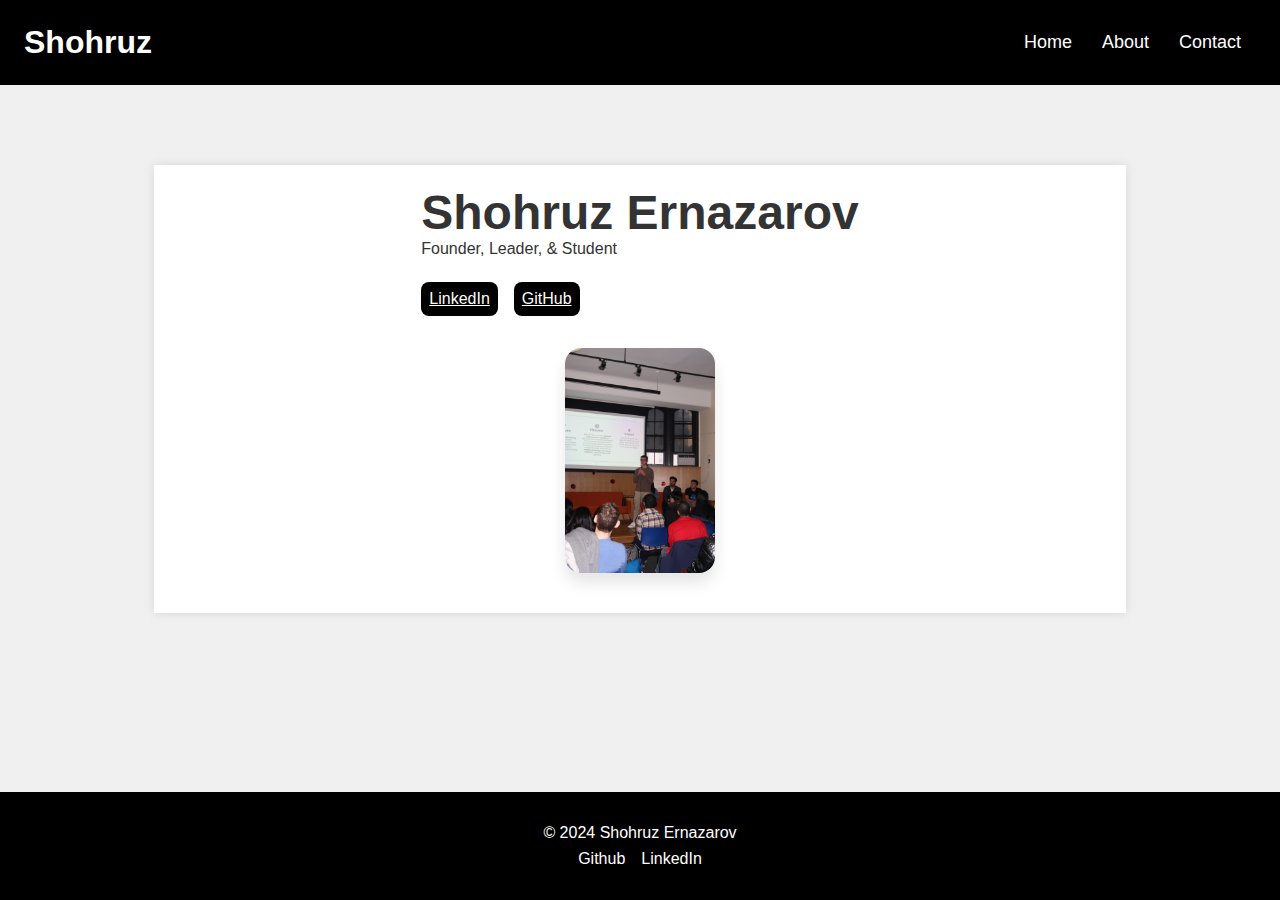
<file: index.html>
<!DOCTYPE html>
<html lang="en">
  <head>
    <meta charset="UTF-8" />
    <meta name="viewport" content="width=device-width, initial-scale=1.0" />
    <link rel="stylesheet" href="styles.css" />
    <title>Shohruz Ernazarov</title>
  </head>
  <body>
    <header>
      <nav class="flex justify-between items-center">
        <h1>Shohruz</h1>
        <ul class="flex justify-center items-center">
          <li class=""><a href="index.html">Home</a></li>
          <li><a href="about.html">About</a></li>
          <li><a href="contact.html">Contact</a></li>
        </ul>
      </nav>
    </header>

    <main>
      <section class="my-20 px-8">
        <div class="container">
          <div
            class="flex flex-col sm:flex-row justify-around items-center gap-8"
          >
            <div class="flex flex-col gap-6">
              <div>
                <h1 class="text-5xl font-bold">Shohruz Ernazarov</h1>
                <p>Founder, Leader, & Student</p>
              </div>
              <div class="flex gap-4">
                <a
                  href="https://www.linkedin.com/in/shohruz-ernazarov/"
                  target="_blank"
                  class="rounded-lg text-white bg-black hover:bg-[#0A66C2] w-10 px-2 py-2"
                  >LinkedIn
                </a>
                <a
                  href="https://github.com/ShohruzE"
                  target="_blank"
                  class="rounded-lg text-white bg-black w-10 px-2 py-2"
                  >GitHub
                </a>
                </a>
              </div>
            </div>
            <div>
              <img
                src="/images/hero.jpg"
                alt="hero"
                class="rounded-2xl drop-shadow-xl border-b-8 border-r-4 border-slate-500 hero"
              />
            </div>
          </div>
        </div>
      </section>
    </main>

    <footer>
      <div class="content">
        <p>&copy; 2024 Shohruz Ernazarov</p>
        <div>
          <a href="https://github.com/ShohruzE" target="_blank">Github</a>
          <a
            href="https://www.linkedin.com/in/shohruz-ernazarov/"
            target="_blank"
            >LinkedIn</a
          >
        </div>
      </div>
    </footer>
  </body>
</html>
</file>
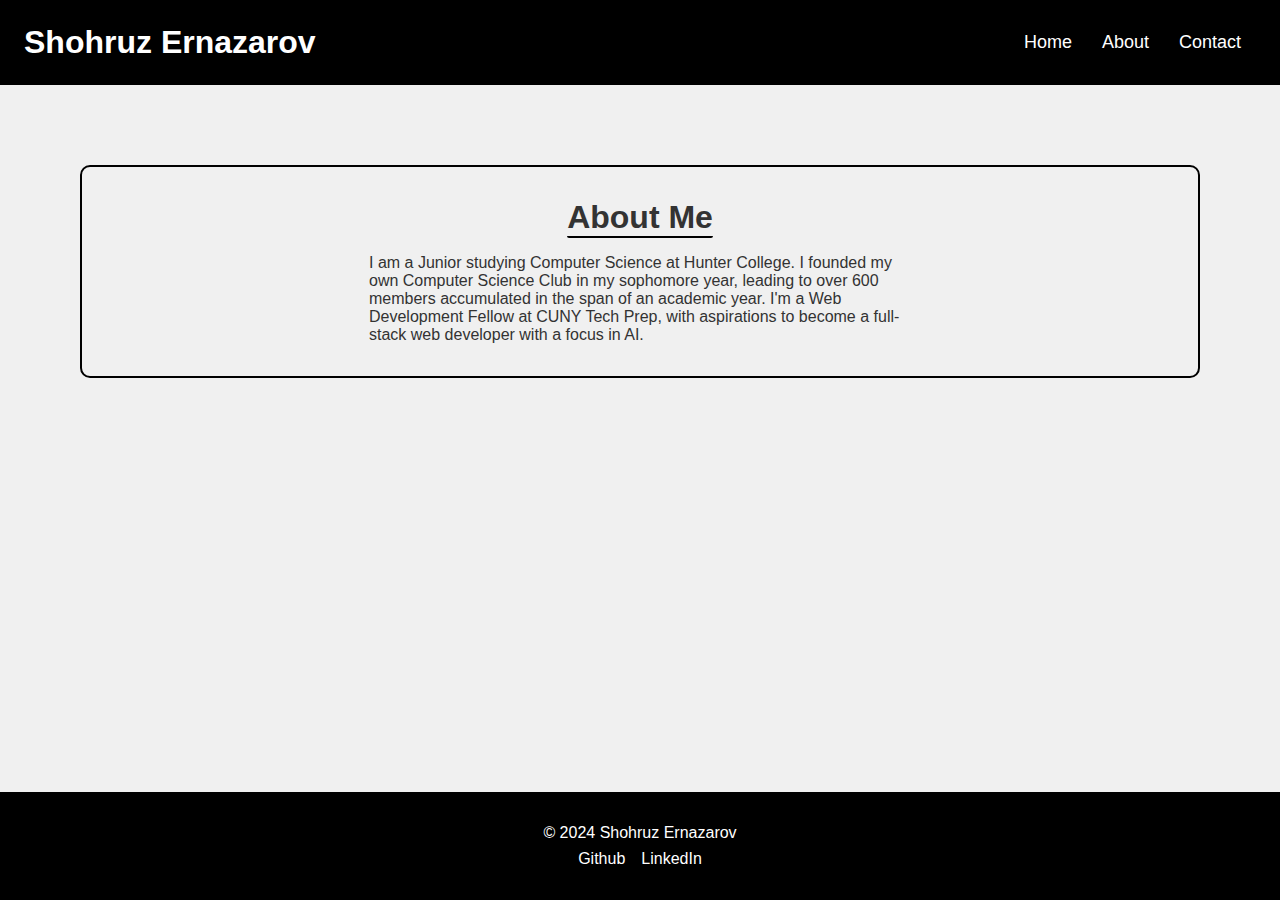
<file: about.html>
<!DOCTYPE html>
<html lang="en">
  <head>
    <meta charset="UTF-8" />
    <meta name="viewport" content="width=device-width, initial-scale=1.0" />
    <link rel="stylesheet" href="styles.css" />
    <title>Shohruz</title>
  </head>
  <body>
    <header>
      <nav class="flex justify-between items-center">
        <h1>Shohruz Ernazarov</h1>
        <ul class="flex justify-center items-center">
          <li class=""><a href="index.html">Home</a></li>
          <li><a href="about.html">About</a></li>
          <li><a href="contact.html">Contact</a></li>
        </ul>
      </nav>
    </header>

    <main>
      <section class="about">
        <div class="content">
          <h2 class="text-3xl font-bold border-b-2 border-black rounded-m">
            About Me
          </h2>
          <p class="text-gray-500 text-l">
            I am a Junior studying Computer Science at Hunter College. I founded
            my own Computer Science Club in my sophomore year, leading to over
            600 members accumulated in the span of an academic year. I'm a Web
            Development Fellow at CUNY Tech Prep, with aspirations to become a
            full-stack web developer with a focus in AI.
          </p>
        </div>
      </section>
    </main>

    <footer>
      <div class="content">
        <p>&copy; 2024 Shohruz Ernazarov</p>
        <div>
          <a href="https://github.com/ShohruzE" target="_blank">Github</a>
          <a
            href="https://www.linkedin.com/in/shohruz-ernazarov/"
            target="_blank"
            >LinkedIn</a
          >
        </div>
      </div>
    </footer>
  </body>
</html>
</file>
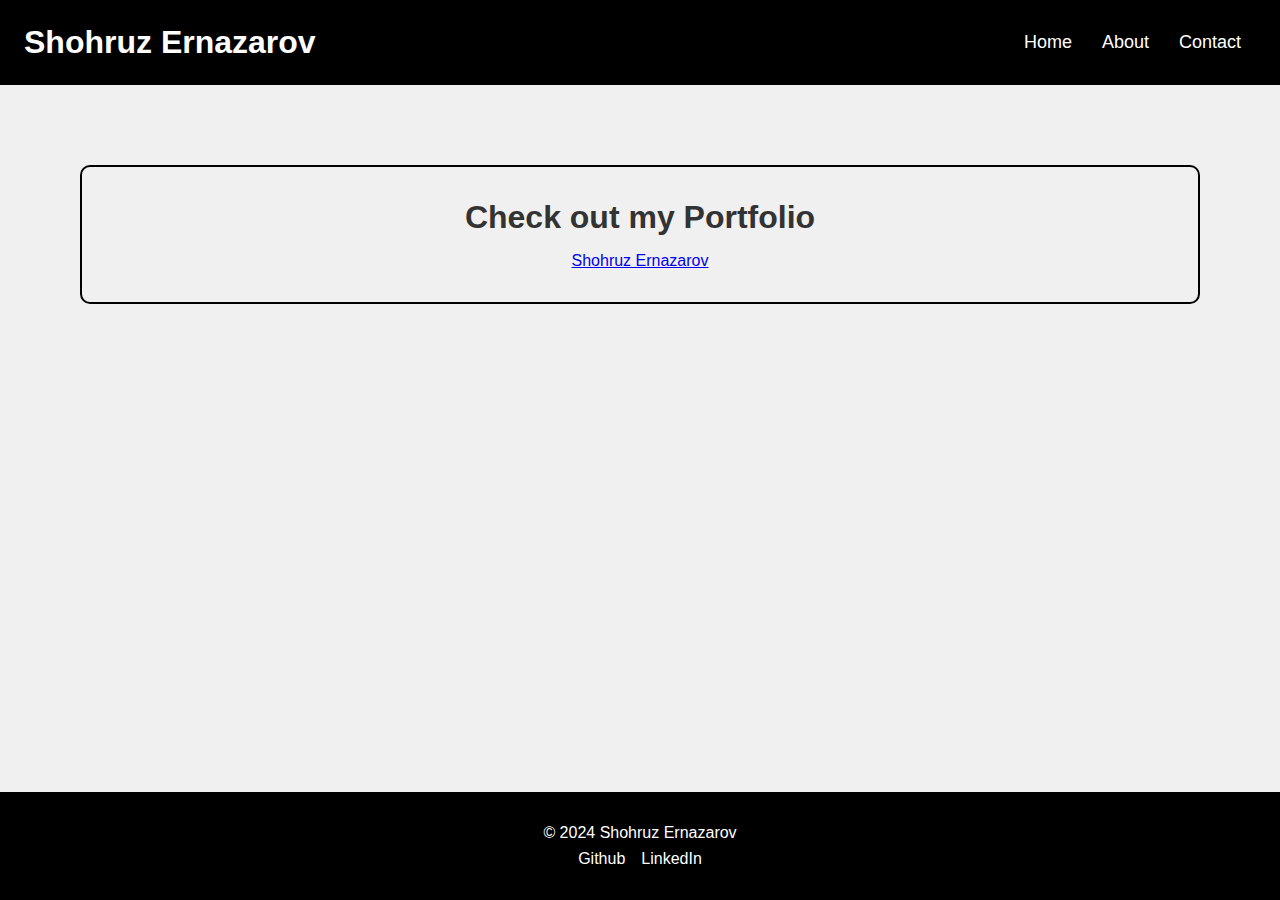
<file: contact.html>
<!DOCTYPE html>
<html lang="en">
  <head>
    <meta charset="UTF-8" />
    <meta name="viewport" content="width=device-width, initial-scale=1.0" />
    <link rel="stylesheet" href="styles.css" />
    <title>Shohruz</title>
  </head>
  <body>
    <header>
      <nav class="flex justify-between items-center">
        <h1>Shohruz Ernazarov</h1>
        <ul class="flex justify-center items-center">
          <li class=""><a href="index.html">Home</a></li>
          <li><a href="about.html">About</a></li>
          <li><a href="contact.html">Contact</a></li>
        </ul>
      </nav>
    </header>

    <main>
      <div class="contact">
        <h1>Check out my Portfolio</h1>
        <p>
          <a href="https://www.shohruzernazarov.com/" target="_blank"
            >Shohruz Ernazarov</a
          >
        </p>
      </div>
    </main>

    <footer>
      <div class="content">
        <p>&copy; 2024 Shohruz Ernazarov</p>
        <div>
          <a href="https://github.com/ShohruzE" target="_blank">Github</a>
          <a
            href="https://www.linkedin.com/in/shohruz-ernazarov/"
            target="_blank"
            >LinkedIn</a
          >
        </div>
      </div>
    </footer>
  </body>
</html>
</file>
<file: styles.css>
* {
  margin: 0;
  padding: 0;
  box-sizing: border-box;
}

.flex {
  display: flex;
}
.justify-center {
  justify-content: center;
}
.justify-between {
  justify-content: space-between;
}
.items-center {
  align-items: center;
}
.text-center {
  text-align: center;
}

/* Margin and Padding */
.my-20 {
  margin-top: 5rem;
  margin-bottom: 5rem;
}

.px-8 {
  padding-left: 2rem;
  padding-right: 2rem;
}

/* Container */
.container {
  width: 100%;
  margin-left: auto;
  margin-right: auto;
}

/* Flexbox */
.flex {
  display: flex;
}

.flex-col {
  flex-direction: column;
}

.sm\\:flex-row {
  flex-direction: row;
}

.justify-around {
  justify-content: space-around;
}

.gap-8 {
  gap: 2rem;
}

.gap-6 {
  gap: 1.5rem;
}

.gap-4 {
  gap: 1rem;
}

/* Typography */
.text-5xl {
  font-size: 3rem;
}

.font-bold {
  font-weight: bold;
}

/* Background and Hover */
.bg-black {
  background-color: black;
}

/* Padding */
.px-2 {
  padding-left: 0.5rem;
  padding-right: 0.5rem;
}

.py-2 {
  padding-top: 0.5rem;
  padding-bottom: 0.5rem;
}

/* Border Radius */
.rounded-lg {
  border-radius: 0.5rem;
}

.rounded-2xl {
  border-radius: 1rem;
}

/* Text Color */
.text-white {
  color: white;
}

/* Box Shadow */
.drop-shadow-xl {
  box-shadow: 0 10px 15px rgba(0, 0, 0, 0.1);
}

/* Border */
.border-b-8 {
  border-bottom-width: 2rem;
}

.border-r-4 {
  border-right-width: 1rem;
}

.border-slate-500 {
  border-color: #64748b;
}

li {
  list-style: none;
}

body {
  font-family: Arial, sans-serif;
  margin: 0;
  padding: 0;
  background-color: #f0f0f0;
  color: #333;
}

header {
  background-color: black;
  padding: 1.5rem;
  text-align: center;
  color: white;
}

header h1 {
  font-size: 2rem;
  color: white;
}

nav a {
  color: white;
  text-decoration: none;
  margin: 0 15px;
  font-size: 18px;
}

footer a {
  color: white;
  text-decoration: none;
}

nav a:hover {
  text-decoration: underline;
}

.container {
  width: 80%;
  margin: 30px auto;
  padding: 20px;
  background-color: white;
  box-shadow: 0 0 10px rgba(0, 0, 0, 0.1);
}

img {
  display: block;
  max-width: 150px;
  margin: 0 auto 20px;
  border-radius: 50%;
}

footer {
  text-align: center;
  padding: 2rem;
  background-color: black;
  color: white;
  position: fixed;
  bottom: 0;
  width: 100%;
}

footer div.content p {
  font-size: 1rem;
}

footer div.content {
  display: flex;
  flex-direction: column;
  justify-content: center;
  align-items: center;
  gap: 0.5em;
}

footer a:hover {
  text-decoration: underline;
}

footer div.content div {
  display: flex;
  justify-content: center;
  align-items: center;
  gap: 1rem;
}

.about {
  padding: 2rem 1rem;
  display: flex;
  flex-direction: column;
  justify-content: center;
  align-items: center;
  border: 2px solid black;
  margin: 5rem 5rem 0 5rem;
  border-radius: 10px;
}

.about .content {
  width: 50%;
  display: flex;
  flex-direction: column;
  justify-content: center;
  align-items: center;
  gap: 1rem;
}

.about .content h2 {
  font-size: 2rem;
  font-weight: bold;
  border-bottom: 2px solid black;
  border-radius: 2px;
}

.contact {
  display: flex;
  flex-direction: column;
  justify-content: center;
  align-items: center;
  gap: 1rem;
  border: 2px solid black;
  margin: 5rem 5rem 0 5rem;
  padding: 2rem 1rem;
  border-radius: 10px;
}

@media screen and (max-width: 768px) {
  header nav h1 {
    font-size: 1.5rem;
  }

  header nav a {
    font-size: 16px;
  }

  header nav ul {
    gap: -1rem;
  }

  main section {
    padding: 0 1rem;
  }

  .about .content {
    width: 100%;
  }
  .about {
    margin: 1rem;
    padding: 1rem;
  }
}
</file>
